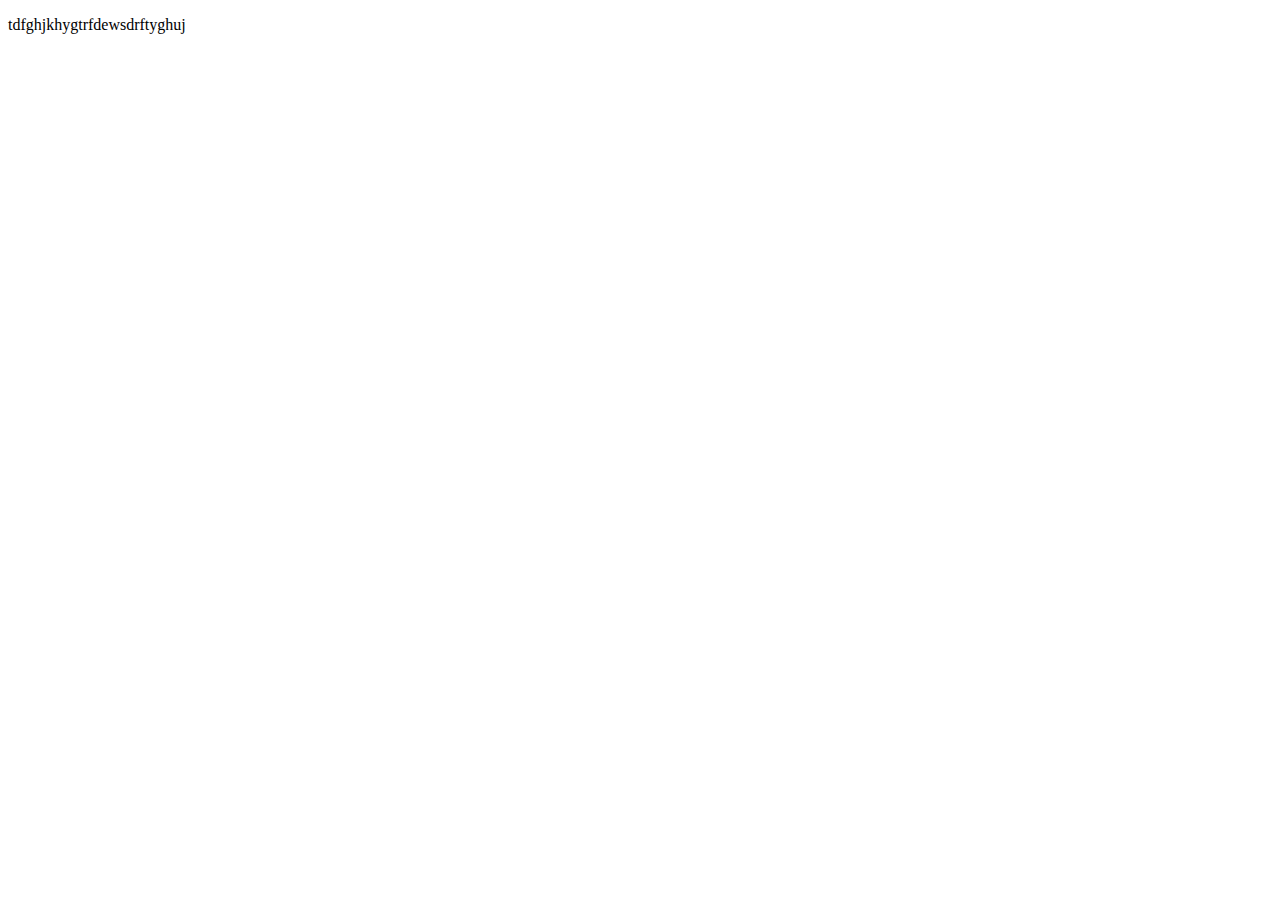
<file: stats.html>
<!DOCTYPE html>
<html lang="en">
<head>
    <meta charset="UTF-8">
    <meta name="viewport" content="width=device-width, initial-scale=1.0">
    <title>Document</title>
</head>
<body>
    <p>tdfghjkhygtrfdewsdrftyghuj</p>
</body>
</html>
</file>
